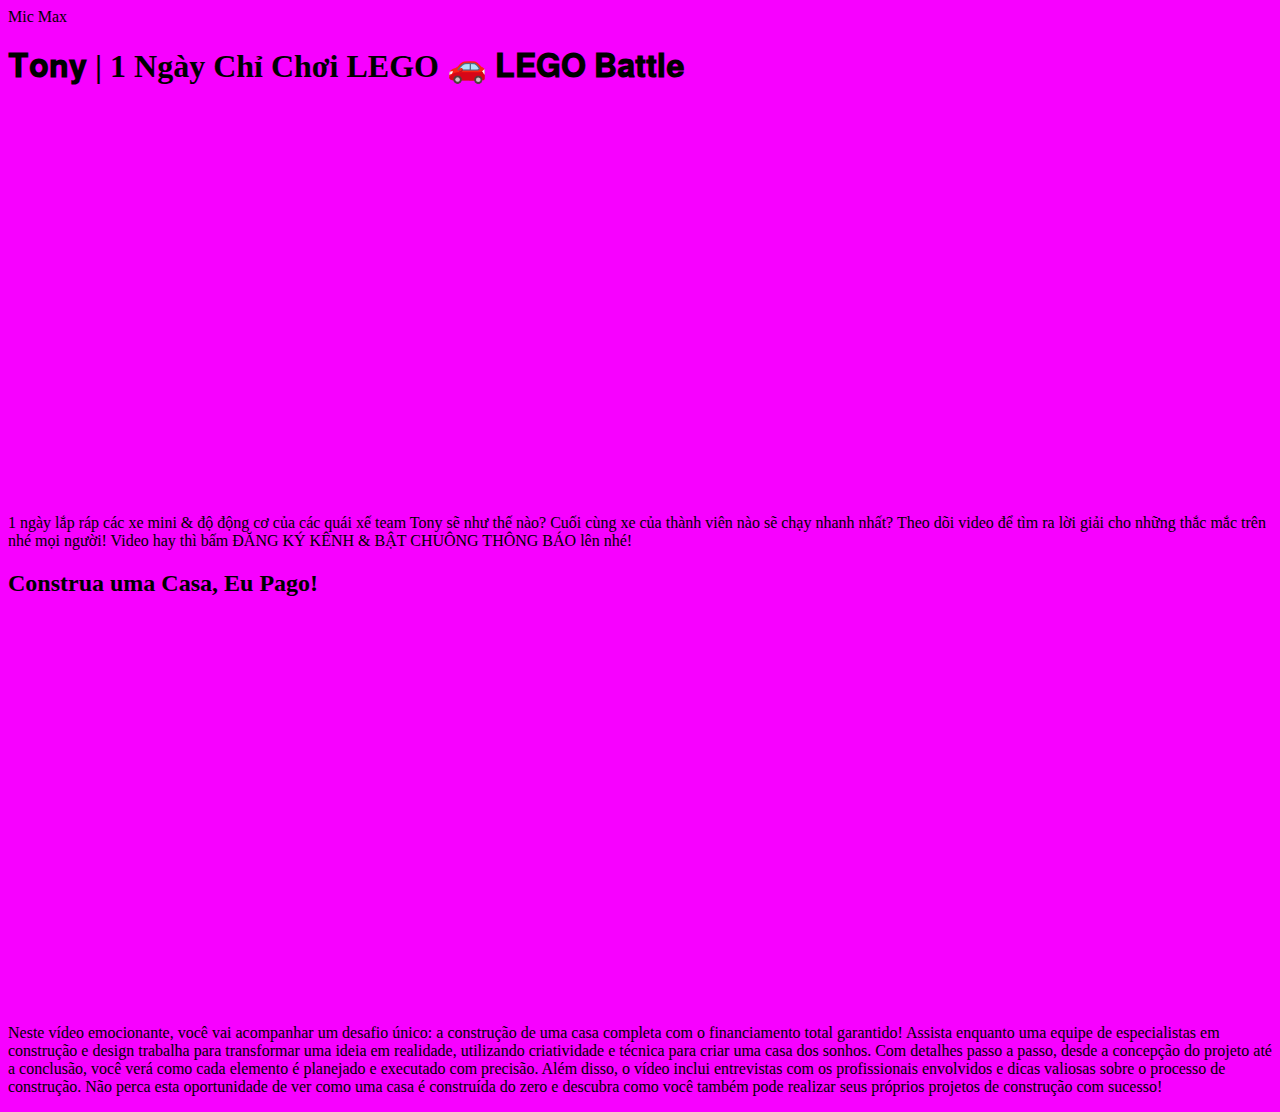
<file: index.html>
<head>
    <link rel="stylesheet" href="styles.css">
</head>
<body>
    Mic Max
    <header>
        <h1>𝐓𝐨𝐧𝐲 | 1 Ngày Chỉ Chơi LEGO 🚗 𝐋𝐄𝐆𝐎 𝐁𝐚𝐭𝐭𝐥𝐞</h1>
        <iframe width="695" height="391" src="https://www.youtube.com/embed/Jax3I4Jq-OY"
            title="𝐓𝐨𝐧𝐲 | 1 Ngày Chỉ Chơi LEGO 🚗 𝐋𝐄𝐆𝐎 𝐁𝐚𝐭𝐭𝐥𝐞" frameborder="0"
            allow="accelerometer; autoplay; clipboard-write; encrypted-media; gyroscope; picture-in-picture; web-share"
            referrerpolicy="strict-origin-when-cross-origin" allowfullscreen></iframe>
        <p>1 ngày lắp ráp các xe mini & độ động cơ của các quái xế team Tony sẽ như thế nào? Cuối cùng xe của thành viên
            nào sẽ chạy nhanh nhất? Theo dõi video để tìm ra lời giải cho những thắc mắc trên nhé mọi người! Video hay
            thì bấm ĐĂNG KÝ KÊNH & BẬT CHUÔNG THÔNG BÁO lên nhé!</p>
        <p>
        <h2>Construa uma Casa, Eu Pago!</h2>
        </p>
        <iframe width="695" height="391" src="https://www.youtube.com/embed/xN8ENrfE-TY"
            title="Construa uma Casa, Eu Pago!" frameborder="0"
            allow="accelerometer; autoplay; clipboard-write; encrypted-media; gyroscope; picture-in-picture; web-share"
            referrerpolicy="strict-origin-when-cross-origin" allowfullscreen></iframe>
        <p>Neste vídeo emocionante, você vai acompanhar um desafio único: a construção de uma casa completa com o
            financiamento total garantido! Assista enquanto uma equipe de especialistas em construção e design trabalha
            para transformar uma ideia em realidade, utilizando criatividade e técnica para criar uma casa dos sonhos.

            Com detalhes passo a passo, desde a concepção do projeto até a conclusão, você verá como cada elemento é
            planejado e executado com precisão. Além disso, o vídeo inclui entrevistas com os profissionais envolvidos e
            dicas valiosas sobre o processo de construção.

            Não perca esta oportunidade de ver como uma casa é construída do zero e descubra como você também pode
            realizar seus próprios projetos de construção com sucesso!</p>

</body>
</file>
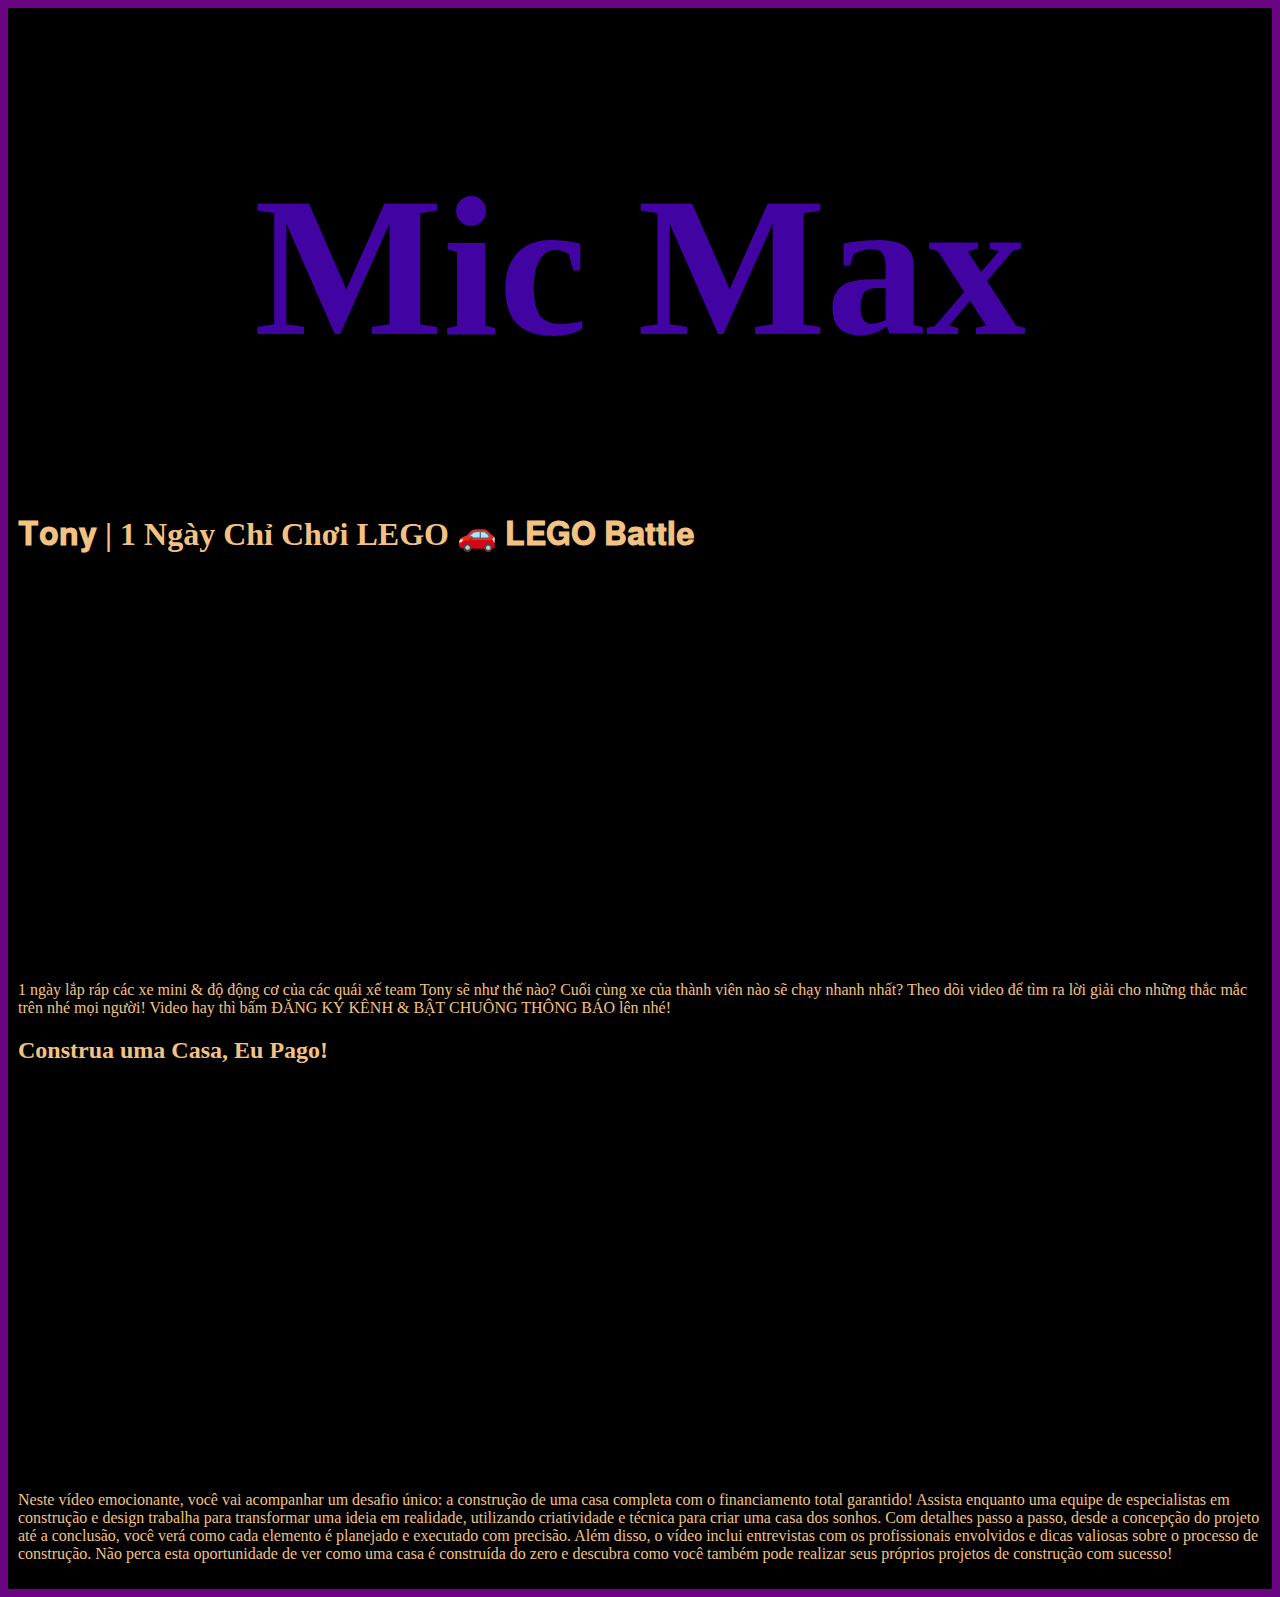
<file: repositorio-do-mic-main/index.html>
<head>
    <link rel="stylesheet" href="styles.css">
</head>
<body>
    <div id="borda">
   <header><h1 id="pai">Mic Max</h1><header> 
    <header>
        <h1 id="cordotexto">𝐓𝐨𝐧𝐲 | 1 Ngày Chỉ Chơi LEGO 🚗 𝐋𝐄𝐆𝐎 𝐁𝐚𝐭𝐭𝐥𝐞</h1>
        <iframe width="695" height="391" src="https://www.youtube.com/embed/Jax3I4Jq-OY"
            title="𝐓𝐨𝐧𝐲 | 1 Ngày Chỉ Chơi LEGO 🚗 𝐋𝐄𝐆𝐎 𝐁𝐚𝐭𝐭𝐥𝐞" frameborder="0"
            allow="accelerometer; autoplay; clipboard-write; encrypted-media; gyroscope; picture-in-picture; web-share"
            referrerpolicy="strict-origin-when-cross-origin" allowfullscreen></iframe>
        <p id="cordotexto">1 ngày lắp ráp các xe mini & độ động cơ của các quái xế team Tony sẽ như thế nào? Cuối cùng xe của thành viên
            nào sẽ chạy nhanh nhất? Theo dõi video để tìm ra lời giải cho những thắc mắc trên nhé mọi người! Video hay
            thì bấm ĐĂNG KÝ KÊNH & BẬT CHUÔNG THÔNG BÁO lên nhé!</p>
        <p >
        <h2 id="cordotexto">Construa uma Casa, Eu Pago!</h2>
        </p>
        <iframe width="695" height="391" src="https://www.youtube.com/embed/xN8ENrfE-TY"
            title="Construa uma Casa, Eu Pago!" frameborder="0"
            allow="accelerometer; autoplay; clipboard-write; encrypted-media; gyroscope; picture-in-picture; web-share"
            referrerpolicy="strict-origin-when-cross-origin" allowfullscreen></iframe>
        <p id="cordotexto">Neste vídeo emocionante, você vai acompanhar um desafio único: a construção de uma casa completa com o
            financiamento total garantido! Assista enquanto uma equipe de especialistas em construção e design trabalha
            para transformar uma ideia em realidade, utilizando criatividade e técnica para criar uma casa dos sonhos.

            Com detalhes passo a passo, desde a concepção do projeto até a conclusão, você verá como cada elemento é
            planejado e executado com precisão. Além disso, o vídeo inclui entrevistas com os profissionais envolvidos e
            dicas valiosas sobre o processo de construção.

            Não perca esta oportunidade de ver como uma casa é construída do zero e descubra como você também pode
            realizar seus próprios projetos de construção com sucesso!</p>
    </div>
</body>
</file>
<file: styles.css>
body{
    background: rgb(247, 1, 255);
}
</file>
<file: repositorio-do-mic-main/styles.css>
body{
    background: rgb(107, 4, 128);
    
}

#cordotexto {
    color: rgb(243, 194, 130);
}

#borda {
    padding: 10px;
    background: black;
}

#pai {
    color: rgb(65, 4, 163);
    font-size: 200px;
    display: flex;
    font-display: center;
    flex-direction: column;
    justify-content: center;
    align-items: center;

}
</file>
